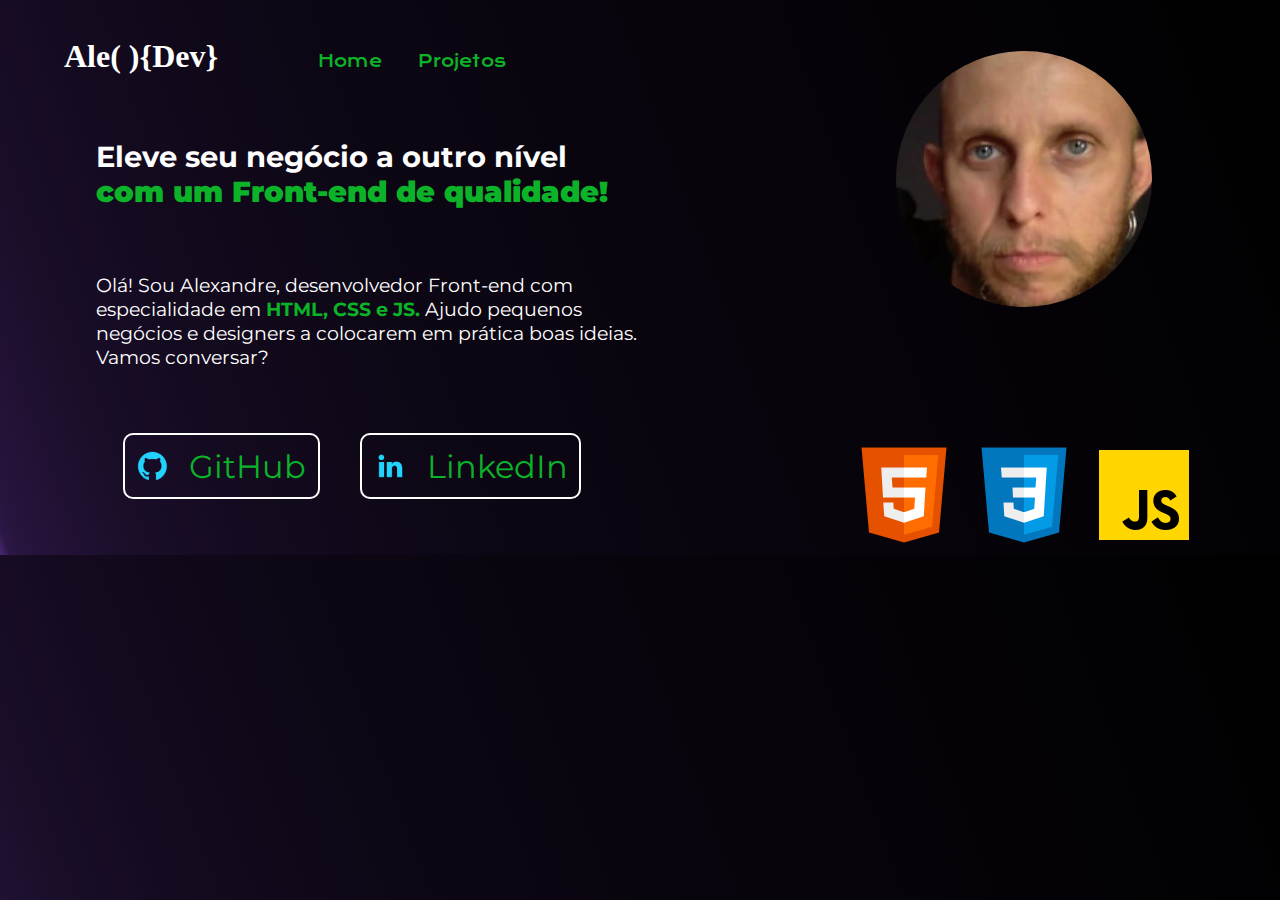
<file: index.html>
<!DOCTYPE html>
<html lang="pt-br">
<head>
    <meta charset="UTF-8">
    <meta name="viewport" content="width=device-width, initial-scale=1.0">
    <link rel="stylesheet" href="style.css">
    <title>Ale( ){Dev}</title>
</head>
<body>
   
    <main>
        <div class="conteudo">
            <P class="conteudo_nome"><strong>Ale( ){Dev}</strong></P>
            <a class="conteudo_link destaque" href="index.html">Home</a>
            <a class="conteudo_link destaque" href="projetos.html">Projetos</a>

                <!--Foto para media-query -->
            <div class="container_foto_media">
                <img class="foto_media" src="Imagens/Ale6.png" alt="Foto do desenvolvedor ">
            </div>

            <h1 class="conteudo_titulo">Eleve seu negócio a outro nível <strong class="destaque">com um Front-end de qualidade!</strong></h1>
            <p class="conteudo_texto">
                Olá! Sou Alexandre, desenvolvedor Front-end com especialidade em <strong class="destaque">HTML, CSS e JS.</strong> Ajudo pequenos negócios e designers a colocarem em prática boas ideias. Vamos conversar?
            </p>
            
            <div class="botao">
                <a class="botao_link destaque" href="https://github.com/AlexandreArmelline" target="_blank"> <img src="Imagens/github.png" alt=""> GitHub</a>
                <a class="botao_link destaque" href="https://www.linkedin.com/in/alexandre-armelline/" target="_blank"> <img src="Imagens/linkedin.png" alt="">LinkedIn</a>
            </div>

            <div class="imagens_media">
                <div class="imagens_tecnologia_media">
                    <img class="imagens_tecnologia_logo_media" src="Imagens/HTML 1.png" alt="">
                    <img class="imagens_tecnologia_logo_media" src="Imagens/CSS 1.png" alt="">
                    <img class="imagens_tecnologia_logo_media" src="Imagens/Javascript 1.png" alt="">
                </div>
            </div>
            
        </div>
        
        <div class="imagens">
            <img class="imagens_foto" src="Imagens/Ale6.png" alt="Foto do desenvolvedor ">
            <div class="imagens_tecnologia">
                <img class="imagens_tecnologia_logo" src="Imagens/HTML 1.png" alt="">
                <img class="imagens_tecnologia_logo" src="Imagens/CSS 1.png" alt="">
                <img class="imagens_tecnologia_logo" src="Imagens/Javascript 1.png" alt="">
            </div>
        </div>
       
    </main>

   
</body>
</html>
</file>
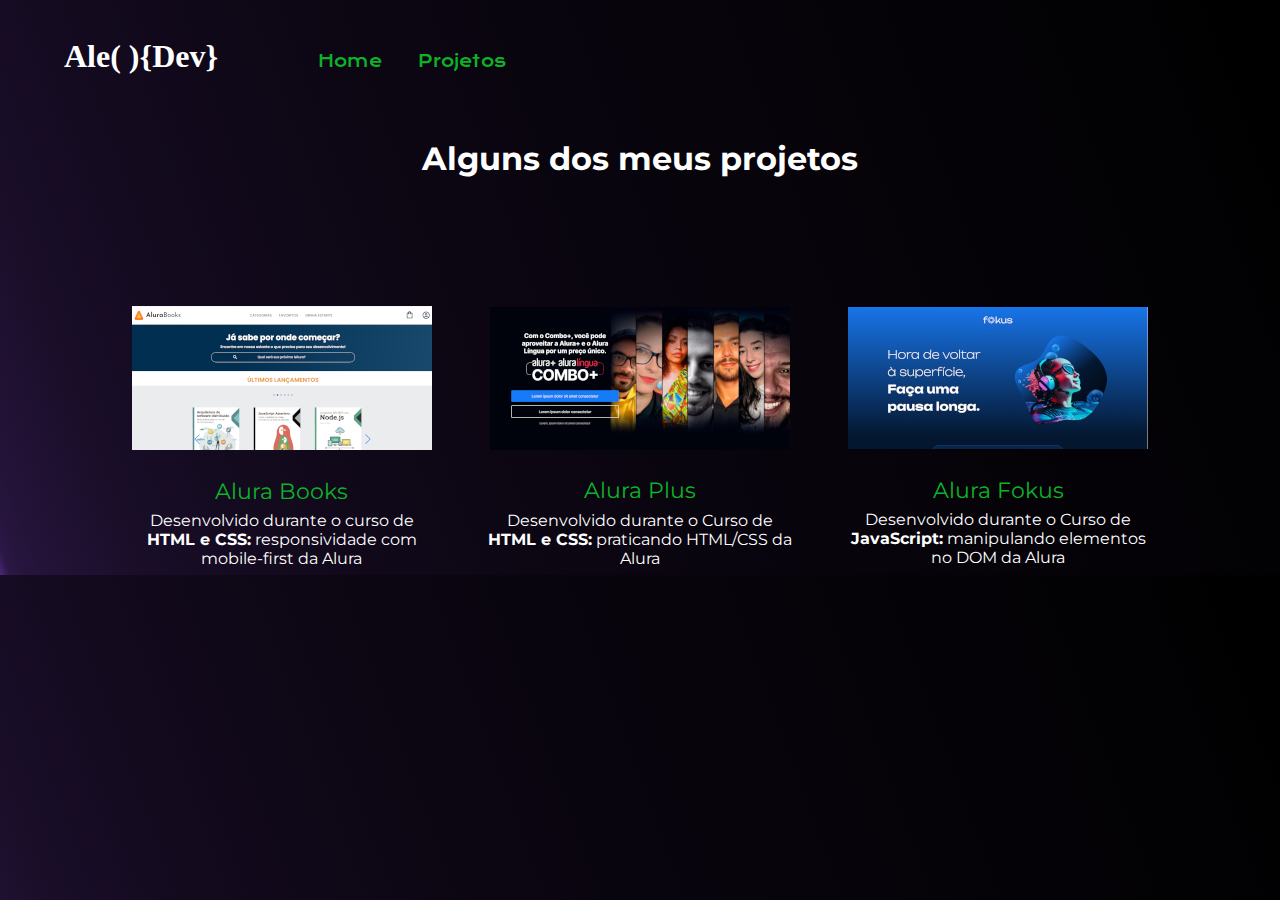
<file: projetos.html>
<!DOCTYPE html>
<html lang="pt-br">
<head>
    <meta charset="UTF-8">
    <meta name="viewport" content="width=device-width, initial-scale=1.0">
    <link rel="stylesheet" href="style.css">
    <title>Ale( ){Dev} Projetos</title>
</head>
<body>
    

    <section>
        <div class="conteudo">
            <P class="conteudo_nome"><strong>Ale( ){Dev}</strong></P>
            <a class="conteudo_link destaque" href="index.html">Home</a>
            <a class="conteudo_link destaque" href="projetos.html">Projetos</a>
        </div>       
    </section>

    <h1 class="titulo">Alguns dos meus projetos</h1>
    
    <section class="container">
        
        <div class="container_projeto">
            <a class="container_projeto_link" href="https://alura-books-orpin-iota.vercel.app/" target="_blank"><img class="container_projeto_imagem" src="Imagens/Alura_books.jpg" alt=""></a>
            <p class="container_projeto_nome">Alura Books</p>
            <p class="container_projeto_texto">Desenvolvido durante o curso de <strong>HTML e CSS:</strong> responsividade com mobile-first da Alura</p>
        </div>
        <div class="container_projeto">
            <a class="container_projeto_link" href="https://alura-plus-eta-jet.vercel.app/" target="_blank"><img class="container_projeto_imagem" src="Imagens/Alura_plus.jpg" alt=""></a>
            <p class="container_projeto_nome">Alura Plus</p>
            <p class="container_projeto_texto">Desenvolvido durante o Curso de <strong>HTML e CSS:</strong> praticando HTML/CSS da Alura</p>
        </div>
        <div class="container_projeto">
            <a class="container_projeto_link" href="https://manipulando-elementos-no-dom-alura-3rqi.vercel.app/" target="_blank"><img class="container_projeto_imagem" src="Imagens/Alura_Fokus.jpg" alt=""></a>
            <p class="container_projeto_nome">Alura Fokus</p>
            <p class="container_projeto_texto">Desenvolvido durante o Curso de <strong>JavaScript:</strong> manipulando elementos no DOM da Alura</p>
        </div>
        
    </section>
   
    
</body>
</html>
</file>
<file: style.css>
@import url('https://fonts.googleapis.com/css2?family=Krona+One&family=Montserrat:wght@400;600&display=swap');
*{
    margin: 0;
    padding: 0;
}

:root{
    --cor_1: rgb(75, 40, 119);
    --cor_2: rgb(12, 179, 40);
    --cor_3: rgb(173, 162, 188);
    --cor_preta: black;
    --cor_branca: white;
    --Fundo: linear-gradient(70deg, rgb(75, 40, 119), 2%,  black);

    --fonte-1: 'Montserrat', sans-serif;
    --fonte-2: 'Krona One', sans-serif;
}

body{
    /* background-image: url(Imagens/fundo.jpg) ; */
    background-image: var(--Fundo);
    height: 100%;
    
    font-family: var(--fonte-1);
}

main{
    display: flex;
    justify-content: space-between;
}

.conteudo{
    padding-top: 3%;
    width: 50%;   
}

.conteudo_nome{
    color: white;
    padding: 5% 10%;
    font-size: 2rem;
    font-family: 'Times New Roman', Times, serif;
    display: inline;
}

.conteudo_link{
    display: inline;
    text-decoration: none;
    font-size: 1rem;
    font-family: var(--fonte-2);
    padding-left: 5%;
    border-radius: 15px; 
    /* border: 2px solid #ADA2BC;
    margin: 2%; */
}

.conteudo_link:hover{
    box-shadow: 5px 10px 50px var(--cor_3);
}

.conteudo_titulo{
    color: var(--cor_branca);
    padding: 10% 0% 0% 15%;
    font-size: 1.8rem;
}

.conteudo_texto{
    color: var(--cor_branca);
    padding: 10% 0% 10% 15%;
    font-size: 1.2rem;
}

.botao{
    display: flex;
    justify-content: center;
    align-items: center;
    gap: 7%;
    padding-left: 10%;
}

.botao_link{
    display: flex;
    text-decoration: none;
    padding: 2%;
    align-items: center;
    font-size: 2rem;
    border: 2px solid var(--cor_branca);
    border-radius: 10px;
    gap: 20px;
}

.botao_link:hover{
    box-shadow: 5px 10px 50px var(--cor_3);
}

.imagens{
    display: flex;
    flex-direction: column;
    justify-content: space-between;
    width: 40%;
    height: 40%;
    gap: 8rem;
}

.imagens_foto{
    border-radius: 50% 50% 50% 50%;
    /* box-shadow: 0px -30px 50px rgb(255, 255, 255); */
    margin: 10% 0% 0% 25%;
    width: 50%;
    height: 50%; 
}

.imagens_tecnologia{
    display: flex;
    justify-content: center;   
}


.destaque{
    color: var(--cor_2);
}

/* Page projetos */

.container{
    height: 20%;
    display: flex;
    justify-content: center;
    padding-top: 5%;
    gap: 3%;
}

.titulo{
    color: var(--cor_branca);
    text-align: center;
    padding: 5%;
}

.container_projeto{
    width: 25%;
    display: flex;
    justify-content: center;
    align-items: center;
    flex-direction: column;
    /* border-radius: 10px; 
    border: 2px solid var(--cor_branca); */
}

.container_projeto_imagem:hover{
    box-shadow: 0px 5px 20px var(--cor_3);
}

.container_projeto_nome{
    color: var(--cor_2);
    font-size: 1.4rem;
    padding-top: 7%;
}

.container_projeto_texto{
    color: var(--cor_branca);
    text-align: center;
    padding: 2%;
    font-size: 1rem;
}

.imagens_media{
    display: none;
}

.foto_media{
    display: none;
}
    
@media screen and (max-width: 900px){

    .conteudo{
        width: 90vw;
    }
        
    .conteudo_nome{
        padding: 5% 3%;
        font-size: 1.5rem;
    }
    
    .conteudo_link{
        font-size: 0.9rem;
        padding-left: 3%;
    }

    .container_foto_media{
        display: flex;
        justify-content: center;
        width: 100vw;
        padding: 5% 0%;
    }

    .foto_media{
        display: block;
        border-radius: 50% 50% 50% 50%;
        width:20%;
    }

    .conteudo_titulo{
        padding: 10% 0% 0% 8%;
        font-size: 1.5rem;
    }
    
    .conteudo_texto{
        padding: 10% 0% 10% 8%;
        font-size: 1rem;
    }

    .botao{
        flex-direction: column;
        gap: 1rem;
    }
    
    .botao_link{
        display: flex;
        text-decoration: none;
        padding: 2%;
        align-items: center;
        font-size: 1.3rem;
        border: 2px solid var(--cor_branca);
        border-radius: 10px;
        gap: 10px;
    }

    .imagens{
        display: none;
    }

    .imagens_media{
        display: flex;
        justify-content: center;
        padding-top: 10%;
        width: 100vw;
    }

    .imagens_tecnologia_media{
        display: flex;
        justify-content: center;
    }

    .imagens_tecnologia_logo_media{
        width: 15%;
    }
    
    /* Media-query para pg projetos */

    .titulo{
        padding: 15%;
    }

    .container{
        display: block;
    }

    .container_projeto{
        width: 50vw;
        padding: 8% 25%;
    }
    .container_projeto_imagem{
        box-shadow: 0px 5px 20px var(--cor_3);
    }

    }
</file>
